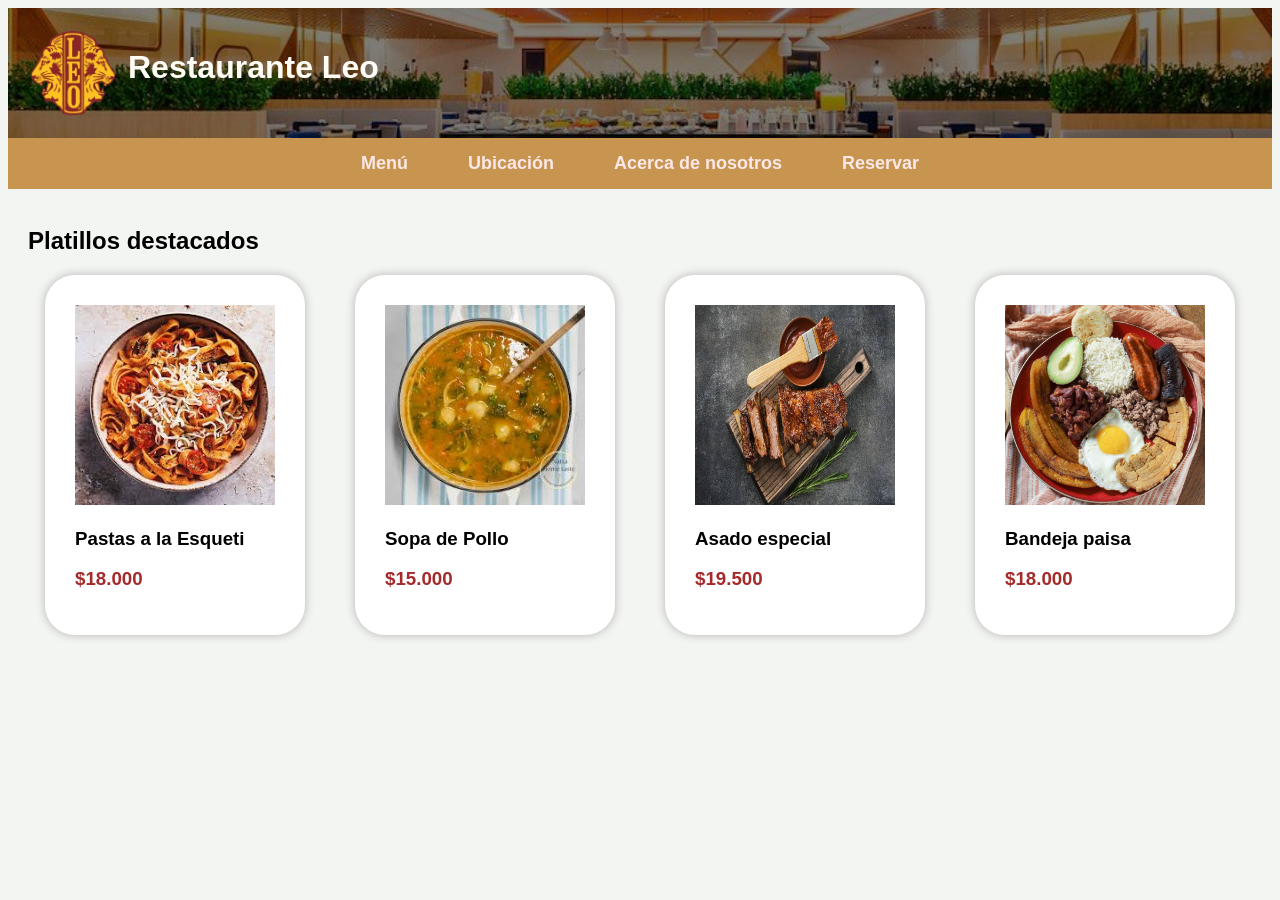
<file: index.html>
<!DOCTYPE html>
<html lang="en">
<head>
    <meta charset="UTF-8">
    <meta name="viewport" content="width=device-width, initial-scale=1.0">
    <title>Restaurante donde Leo</title>
    <link rel="stylesheet" href="estilo_home.css">
</head>
<body>
    <header>
        <div class="cabeza">
            <img src="logo.png" alt="" width="90px" >
            <h1>Restaurante Leo</h1>
        </div>
        
        <nav>
            <a href="menu">Menú</a>
            <a href="ubicacion">Ubicación</a>
            <a href="about">Acerca de nosotros</a>
            <a href="reservas">Reservar</a>
        </nav>
    </header>
    <br>
    <h2 style="font-family: Verdana, Geneva, Tahoma, sans-serif; margin-left: 20px;">Platillos destacados</h2>
    <div class="container">
        

        <div class="opcion">
            <img src="op1.jpg" alt="">
            <h3>Pastas a la Esqueti</h3>
            <h3 style="color: brown;">$18.000</h3>
        </div>
        <div class="opcion">
            <img src="op2.jpg" alt="">
            <h3>Sopa de Pollo</h3>
            <h3 style="color: brown;">$15.000</h3>
        </div>
        <div class="opcion">
            <img src="op3.jpg" alt="">
            <h3>Asado especial</h3>
            <h3 style="color: brown;">$19.500</h3>
        </div>
        <div class="opcion">
            <img src="op4.jpg" alt="">
            <h3>Bandeja paisa</h3>
            <h3 style="color: brown;">$18.000</h3>
        </div>
    </div>
        
</body>
</html>
</file>
<file: estilo_home.css>
/*PALETA DE COLORES:
fondo: #f1faee 
titulares e información clave: #264653 
para estructura (barras, iconos): #2a9d8f 
precios destacados y resaltados: #e9c46a y #f4a261 */
/* =======================================================
   ESTILOS PARA PANTALLAS PEQUEÑAS (MÓVILES, MÁXIMO 768px)
   ======================================================= */
@media (max-width: 768px) {
    
    /* El header cambia de fila a columna para que quepa todo */
    header {
        flex-direction: column;
        gap: 15px;
        padding: 20px 10px;
        text-align: center;
    }

    /* Pega el logo al centro en celulares */
    header img {
        margin-left: 0;
        max-width: 150px; /* Reduce un poco el tamaño en pantallas chicas */
    }

    /* El menú de navegación también se acomoda en fila centrada o columna */
    header nav {
        flex-direction: row; /* Mantener en línea si son pocos enlaces */
        flex-wrap: wrap;     /* Si no caben, saltan a la siguiente línea */
        justify-content: center;
        gap: 15px;
        margin-right: 0;     /* Quitamos el margen derecho que tenía en PC */
    }

    /* Ajustamos tus tarjetas .opcion para que no queden gigantes */
    .opcion {
        width: 90%;          /* Ocupa casi todo el ancho de la pantalla móvil */
        height: auto;        /* Deja que el alto se adapte al contenido */
        margin: 10px auto;   /* Las centra una debajo de la otra */
    }
}

body{
    background-color: #f2f5f1;
}
header{
    background-image: url(header.jpg);
    background-repeat: no-repeat;          
    background-size:cover; 
    background-position:center;                
    padding:  0px;
    font-family:'Trebuchet MS', 'Lucida Sans Unicode', 'Lucida Grande', 'Lucida Sans', Arial, sans-serif;
}

header nav{
    background-color: #c7954f;
    display: flex;
    gap: 30px;
    justify-content: center;
}

header nav a{
    color: #fce8e9;
    text-decoration: none;
    font-weight: bold;
    display: inline-block;
    transition: transform 0.3s ease, color 0.3s ease; 
    font-size: large;
    padding: 15px;
    
}

header nav a:hover {
    color: #ffffff;
    transform: scale(1.1);  
    background-color: #b57b28;
}

.cabeza{
    display: flex;
    color: rgb(255, 251, 245);
    padding: 20px;
}

header img{
    margin-right: 10px;
}

.container{
    justify-content: center;
    display: flex;
    border-radius: 30px;
    font-family: Verdana, Geneva, Tahoma, sans-serif;
    height: 200px;
    gap: 50px;
    margin-right: 10px;
    margin-left: 10px;
}

.container img{
    width: 200px;
    height: 200px;
}

.opcion{
    background-color: #ffffff;
    padding: 30px;
    border-radius: 30px;
    height: 300px;
    box-shadow: 0px 0px 10px 0px #b7b4b4;
    display: inline-block;
    transition: transform 0.3s ease, color 0.3s ease; 
}


.opcion:hover{
    transform: scale(1.1);  
}
</file>
